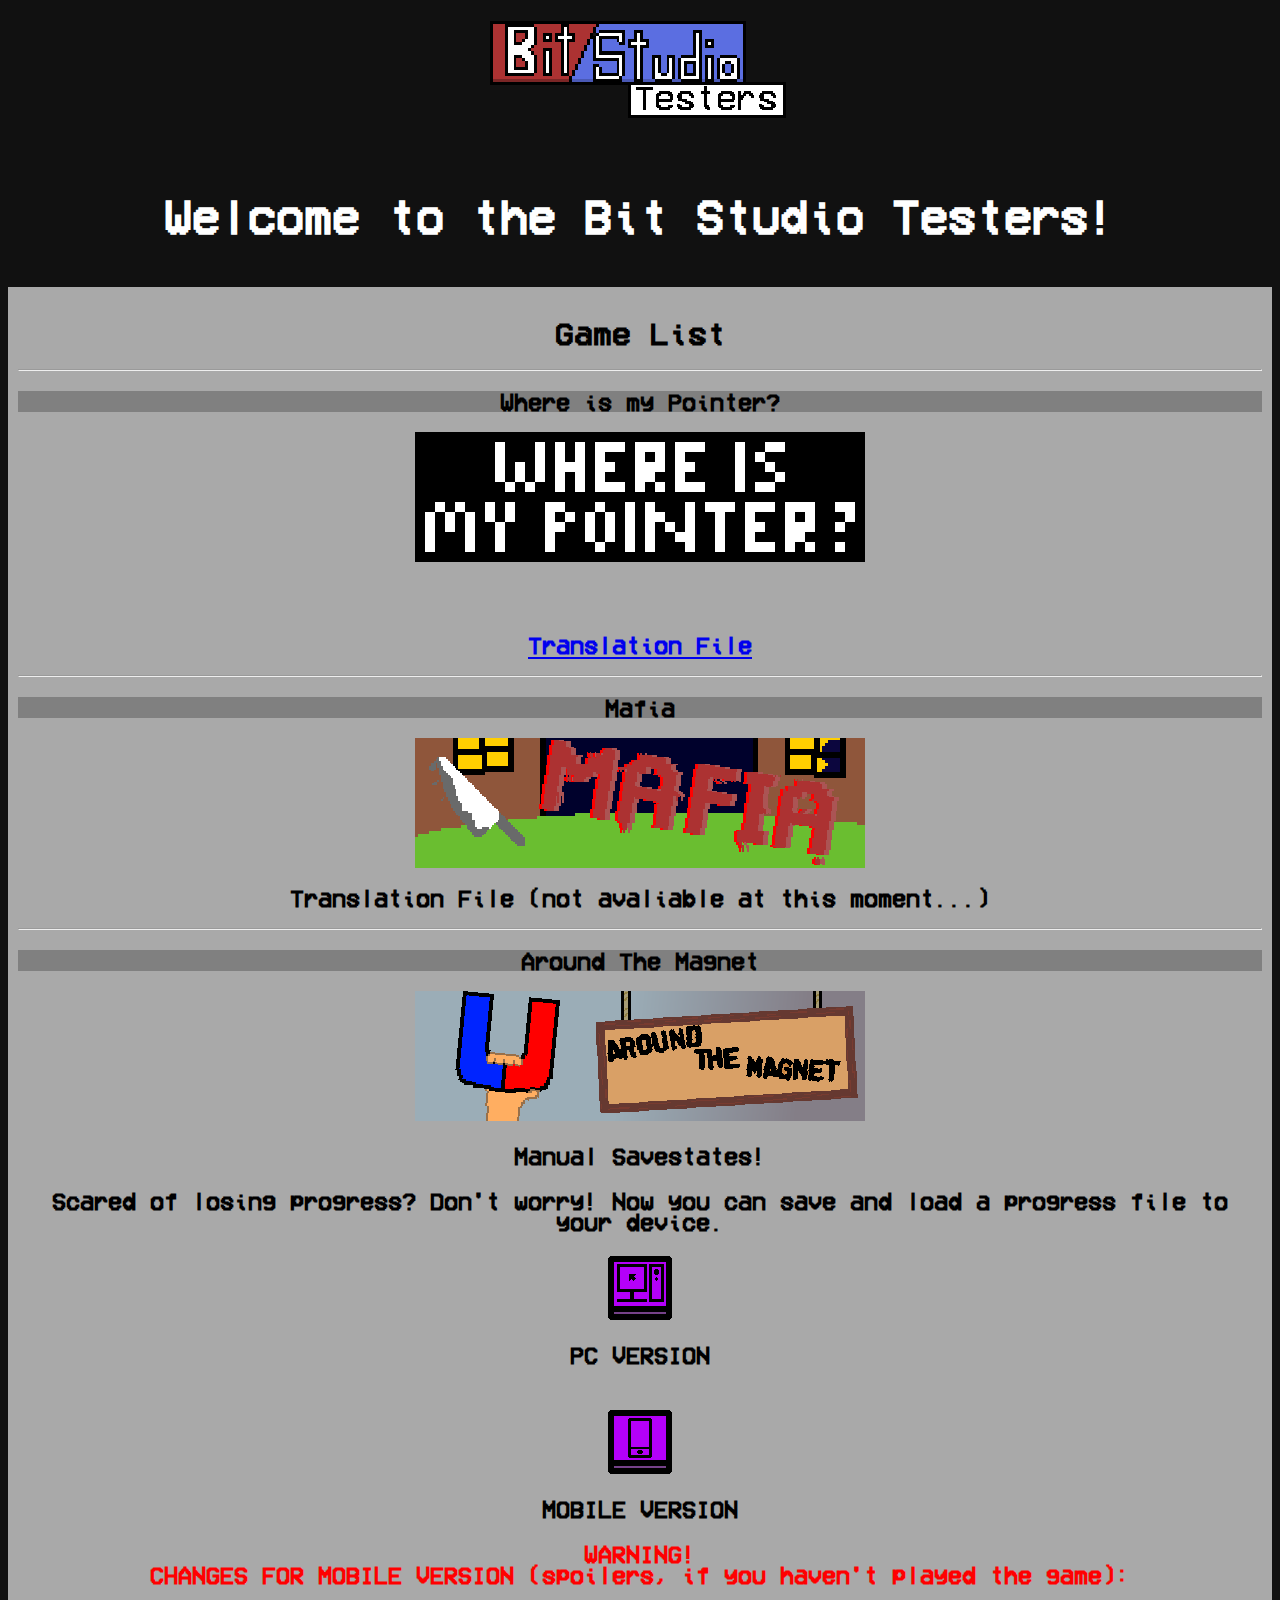
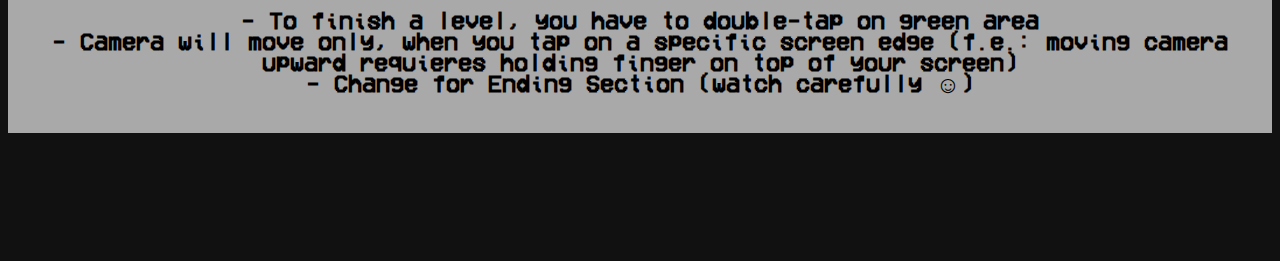
<file: index.html>
<!DOCTYPE html>
<html>
	<head>
		<title>Bit Studio Testers</title>
		<style>
			@font-face {
				font-family: "vcr_osd_monoregular";
				src: url("vcr_osd_mono_1.001-webfont.ttf");
			}
			h1 {
				font-family: vcr_osd_monoregular;
			}	
			h2 {
				font-family: vcr_osd_monoregular;
			}
			h2.bg {
				background-color: gray;
			}
			h5 {
				font-family: vcr_osd_monoregular;
			}	
			p {
				font-family: vcr_osd_monoregular;
			}
			.area {
				margin: 0;
				padding: 5px;
				background-color: white;
			}
			.area2 {
				margin: 0;
				padding: 10px;
				background-color: darkgray;
			}
			
			@keyframes logo {
			  0% { transform: translate(0px, 0px) rotate(0deg); }
			  50% { transform: translate(0px, 20px) rotate(0deg); }
			  100% { transform: translate(0px, 0px) rotate(0deg); }
			}
			
			img.h:hover {
			  animation: pulse 2s;
			  animation-iteration-count: infinite;
			}

			img.h2 {
				transition: 1s;
			}

			img.h2:hover {
				height:74px;
				width: 74px;
			}
			
			@keyframes pulse {
			  0% {height:130px; width: 450px}
			  50% {height:150px; width: 490px; transform: translate(0px, -7px)}
			  100% {height:130px; width: 450px}
			}

			@keyframes pulse2 {
			  0% {height:130px; width: 450px}
			  50% {height:150px; width: 490px; transform: translate(0px, -7px)}
			  100% {height:130px; width: 450px}
			}

			.column {
			float: left;
			width: 16%;
			padding: 10px;
			}

			/* Clear floats after the columns */
			.row:after {
			content: "";
			display: table;
			clear: both;
			}
		</style>
	</head>
	
	<body style="background-color:#111111"> <!-- style="background-image:url('bg.png'); background-size: 10%;" -->
	<h1 align="center"><img src="bstlogo.png" style="animation: logo 5s;animation-iteration-count: infinite;"></h1>
	<div></div>
	<br>
	<h1 align="center" style="color:white; font-size:48px">Welcome to the Bit Studio Testers!</h1>
	<br>
	<article class="area2">
		<h1 align="center">Game List</h1>
		<hr>
		<h2 align="center" class="bg">Where is my Pointer?</h2>
		<a href="/BitStudioTesters/wimp1.2dev2/index.html"><p align="center"><img src="wimplogo.png" class="h"></p></a>
		<br>
		<br>
		<a href="http://www.mediafire.com/file/cj852chuikebh6k/langen_testers.xml/file"><h2 align="center">Translation File</h2></a>
		<hr>
		<h2 align="center" class="bg">Mafia</h2>
		<a href="/BitStudioTesters/Mafia/index.html"><p align="center"><img src="mainlogo.png" class="h"></p></a>
		<h2 align="center">Translation File (not avaliable at this moment...)</h2>
		<hr>
		<h2 align="center" class="bg">Around The Magnet</h2>
		<p align="center"><img src="magnetlogo.png"></p>
		<h2 align="center">
			<p>Manual Savestates!</p>
			<p>Scared of losing progress? Don't worry! Now you can save and load a progress file to your device.<p>
			<a href="atmpc/index.html"><img src="magnetbtn/htmlbtnpc.png" class="h2"></a>
			<p>PC VERSION</p>
			<br>
			<a href="atmmob/index.html"><img src="magnetbtn/htmlbtnmob.png" class="h2"></a>
			<p>MOBILE VERSION</p>
			<p style="color: red;">WARNING!<br>CHANGES FOR MOBILE VERSION (spoilers, if you haven't played the game):</p>
			<p>- To finish a level, you have to double-tap on green area<br>- Camera will move only, when you tap on a specific screen edge (f.e.: moving camera upward requieres holding finger on top of your screen)<br>- Change for Ending Section (watch carefully ☺)<br></p>
		</h2>
		
	</article>
	<br>
	<br>
	<br>
	<br>
	<h5 align="center" style="color:#111111">Nothing here...</h5>
	</body>
</html>
</file>
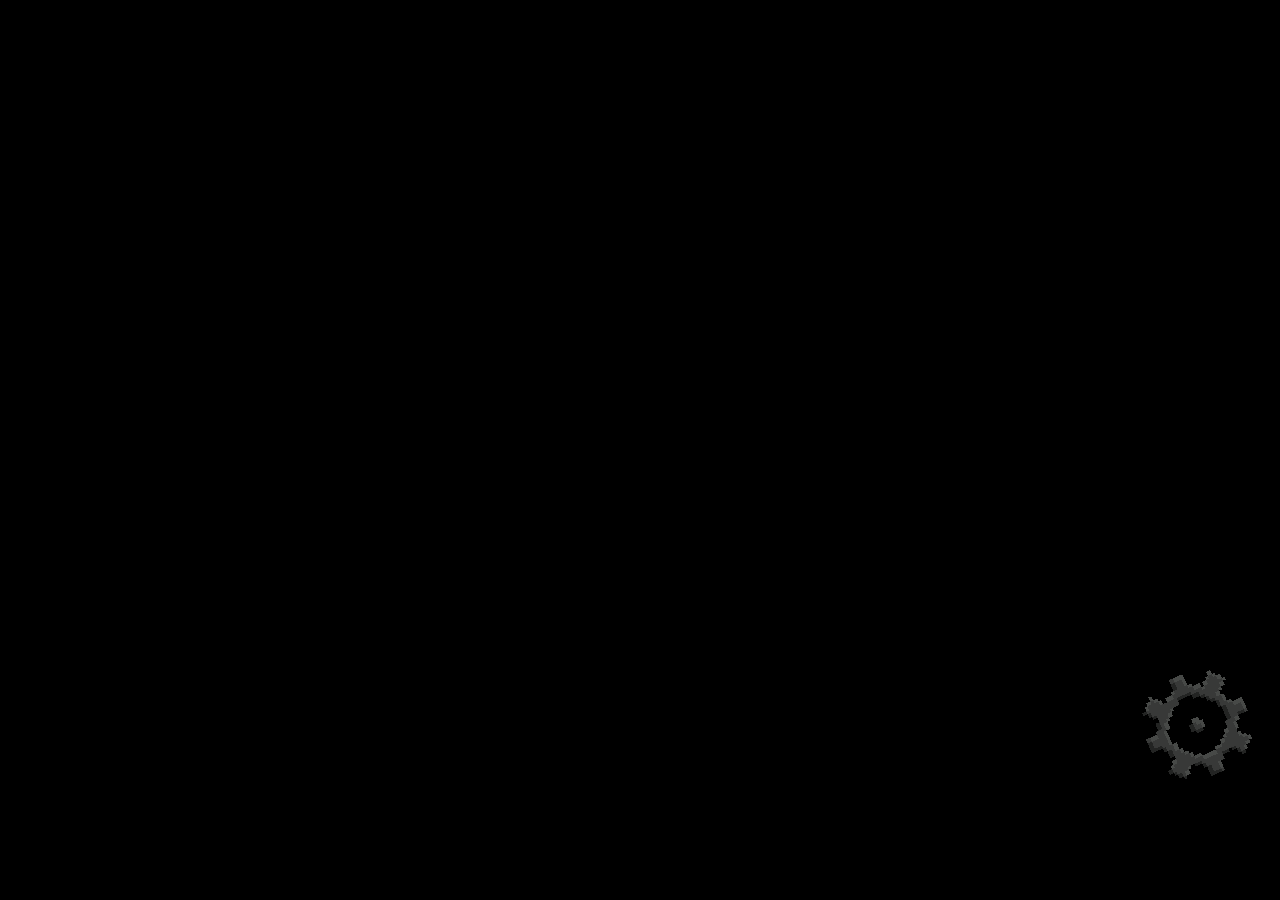
<file: atmmob/index.html>
﻿<!DOCTYPE html>
<html>
<head>
    <meta charset="UTF-8" />
	<meta http-equiv="X-UA-Compatible" content="IE=edge,chrome=1" />
	<title>AroundTheWhat</title>
	
	<!-- Standardised web app manifest -->
	<link rel="manifest" href="appmanifest.json" />
	
	<!-- Allow fullscreen mode on iOS devices. (These are Apple specific meta tags.) -->
	<meta name="viewport" content="width=device-width, initial-scale=1.0, maximum-scale=1.0, minimum-scale=1.0, user-scalable=no, minimal-ui" />
	<meta name="apple-mobile-web-app-capable" content="yes" />
	<meta name="apple-mobile-web-app-status-bar-style" content="black" />
	<link rel="apple-touch-icon" sizes="256x256" href="icon-256.png" />
	<meta name="HandheldFriendly" content="true" />
	
	<!-- Chrome for Android web app tags -->
	<meta name="mobile-web-app-capable" content="yes" />
	<link rel="shortcut icon" sizes="256x256" href="icon-256.png" />

    <!-- All margins and padding must be zero for the canvas to fill the screen. -->
	<style type="text/css">
		* {
			padding: 0;
			margin: 0;
		}
		html, body {
			background: #000;
			color: #fff;
			overflow: hidden;
			touch-action: none;
			-ms-touch-action: none;
		}
		canvas {
			touch-action-delay: none;
			touch-action: none;
			-ms-touch-action: none;
		}
    </style>
	

</head> 
 
<body> 
	<div id="fb-root"></div>
	
	<script>
	// Issue a warning if trying to preview an exported project on disk.
	(function(){
		// Check for running exported on file protocol
		if (window.location.protocol.substr(0, 4) === "file")
		{
			alert("Exported games won't work until you upload them. (When running on the file:/// protocol, browsers block many features from working for security reasons.)");
		}
	})();
	</script>
	
	<!-- The canvas must be inside a div called c2canvasdiv -->
	<div id="c2canvasdiv">
	
		<!-- The canvas the project will render to.  If you change its ID, don't forget to change the
		ID the runtime looks for in the jQuery events above (ready() and cr_sizeCanvas()). -->
		<canvas id="c2canvas" width="854" height="480">
			<!-- This text is displayed if the visitor's browser does not support HTML5.
			You can change it, but it is a good idea to link to a description of a browser
			and provide some links to download some popular HTML5-compatible browsers. -->
			<h1>Your browser does not appear to support HTML5.  Try upgrading your browser to the latest version.  <a href="http://www.whatbrowser.org">What is a browser?</a>
			<br/><br/><a href="http://www.microsoft.com/windows/internet-explorer/default.aspx">Microsoft Internet Explorer</a><br/>
			<a href="http://www.mozilla.com/firefox/">Mozilla Firefox</a><br/>
			<a href="http://www.google.com/chrome/">Google Chrome</a><br/>
			<a href="http://www.apple.com/safari/download/">Apple Safari</a></h1>
		</canvas>
		
	</div>
	
	<!-- Pages load faster with scripts at the bottom -->
	
	<!-- Construct 2 exported games require jQuery. -->
	<script src="jquery-3.4.1.min.js"></script>

	<script src="pathfind.js"></script>

	
    <!-- The runtime script.  You can rename it, but don't forget to rename the reference here as well.
    This file will have been minified and obfuscated if you enabled "Minify script" during export. -->
	<script src="c2runtime.js"></script>

    <script>
		// Start the Construct 2 project running on window load.
		jQuery(document).ready(function ()
		{			
			// Create new runtime using the c2canvas
			cr_createRuntime("c2canvas");
		});
		
		// Pause and resume on page becoming visible/invisible
		function onVisibilityChanged() {
			if (document.hidden || document.mozHidden || document.webkitHidden || document.msHidden)
				cr_setSuspended(true);
			else
				cr_setSuspended(false);
		};
		
		document.addEventListener("visibilitychange", onVisibilityChanged, false);
		document.addEventListener("mozvisibilitychange", onVisibilityChanged, false);
		document.addEventListener("webkitvisibilitychange", onVisibilityChanged, false);
		document.addEventListener("msvisibilitychange", onVisibilityChanged, false);
		
		function OnRegisterSWError(e)
		{
			console.warn("Failed to register service worker: ", e);
		};
		
		// Runtime calls this global method when ready to start caching (i.e. after startup).
		// This registers the service worker which caches resources for offline support.
		window.C2_RegisterSW = function C2_RegisterSW()
		{
			if (!navigator.serviceWorker)
				return;		// no SW support, ignore call
			
			try {
				navigator.serviceWorker.register("sw.js", { scope: "./" })
				.then(function (reg)
				{
					console.log("Registered service worker on " + reg.scope);
				})
				.catch(OnRegisterSWError);
			}
			catch (e)
			{
				OnRegisterSWError(e);
			}
		};
    </script>
</body> 
</html>
</file>
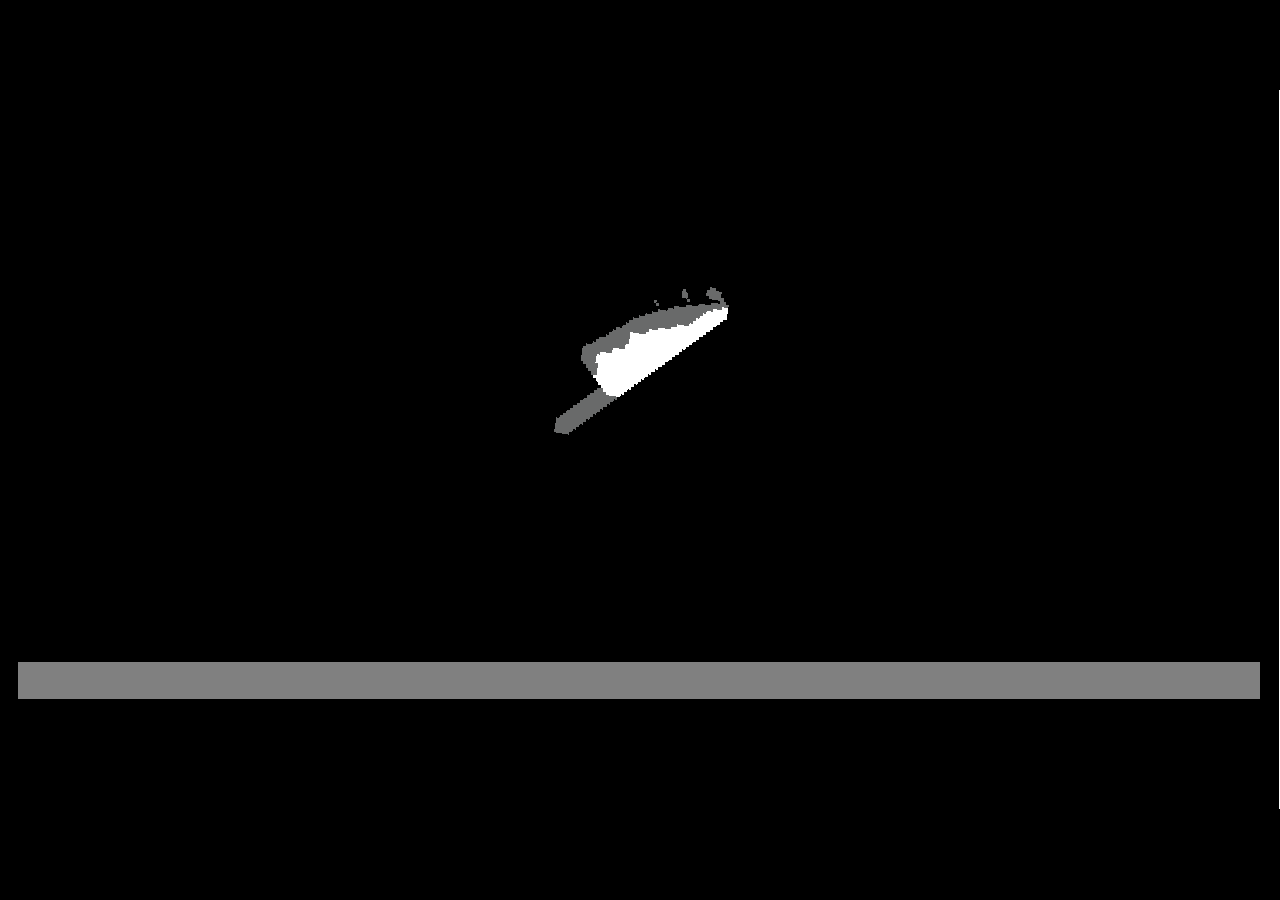
<file: Mafia/index.html>
﻿<!DOCTYPE html>
<html>
<head>
    <meta charset="UTF-8" />
	<meta http-equiv="X-UA-Compatible" content="IE=edge,chrome=1" />
	<title>Mafia</title>
	
	<!-- Standardised web app manifest -->
	<link rel="manifest" href="appmanifest.json" />
	
	<!-- Allow fullscreen mode on iOS devices. (These are Apple specific meta tags.) -->
	<meta name="viewport" content="width=device-width, initial-scale=1.0, maximum-scale=1.0, minimum-scale=1.0, user-scalable=no, minimal-ui" />
	<meta name="apple-mobile-web-app-capable" content="yes" />
	<meta name="apple-mobile-web-app-status-bar-style" content="black" />
	<link rel="apple-touch-icon" sizes="256x256" href="icon-256.png" />
	<meta name="HandheldFriendly" content="true" />
	
	<!-- Chrome for Android web app tags -->
	<meta name="mobile-web-app-capable" content="yes" />
	<link rel="shortcut icon" sizes="256x256" href="icon-256.png" />

    <!-- All margins and padding must be zero for the canvas to fill the screen. -->
	<style type="text/css">
		* {
			padding: 0;
			margin: 0;
		}
		html, body {
			background: #000;
			color: #fff;
			overflow: hidden;
			touch-action: none;
			-ms-touch-action: none;
		}
		canvas {
			touch-action-delay: none;
			touch-action: none;
			-ms-touch-action: none;
		}
    </style>
	

</head> 
 
<body> 
	<div id="fb-root"></div>
	
	<script>
	// Issue a warning if trying to preview an exported project on disk.
	(function(){
		// Check for running exported on file protocol
		if (window.location.protocol.substr(0, 4) === "file")
		{
			alert("Exported games won't work until you upload them. (When running on the file:/// protocol, browsers block many features from working for security reasons.)");
		}
	})();
	</script>
	
	<!-- The canvas must be inside a div called c2canvasdiv -->
	<div id="c2canvasdiv">
	
		<!-- The canvas the project will render to.  If you change its ID, don't forget to change the
		ID the runtime looks for in the jQuery events above (ready() and cr_sizeCanvas()). -->
		<canvas id="c2canvas" width="480" height="854">
			<!-- This text is displayed if the visitor's browser does not support HTML5.
			You can change it, but it is a good idea to link to a description of a browser
			and provide some links to download some popular HTML5-compatible browsers. -->
			<h1>Your browser does not appear to support HTML5.  Try upgrading your browser to the latest version.  <a href="http://www.whatbrowser.org">What is a browser?</a>
			<br/><br/><a href="http://www.microsoft.com/windows/internet-explorer/default.aspx">Microsoft Internet Explorer</a><br/>
			<a href="http://www.mozilla.com/firefox/">Mozilla Firefox</a><br/>
			<a href="http://www.google.com/chrome/">Google Chrome</a><br/>
			<a href="http://www.apple.com/safari/download/">Apple Safari</a></h1>
		</canvas>
		
	</div>
	
	<!-- Pages load faster with scripts at the bottom -->
	
	<!-- Construct 2 exported games require jQuery. -->
	<script src="jquery-3.4.1.min.js"></script>

	<script src="c2mp-net.js"></script>
	<script src="c2mp-peer.js"></script>
	<script src="c2mp.js"></script>
	<script src="waker.js"></script>
	<script src="pathfind.js"></script>

	
    <!-- The runtime script.  You can rename it, but don't forget to rename the reference here as well.
    This file will have been minified and obfuscated if you enabled "Minify script" during export. -->
	<script src="c2runtime.js"></script>

    <script>
		// Start the Construct 2 project running on window load.
		jQuery(document).ready(function ()
		{			
			// Create new runtime using the c2canvas
			cr_createRuntime("c2canvas");
		});
		
		// Pause and resume on page becoming visible/invisible
		function onVisibilityChanged() {
			if (document.hidden || document.mozHidden || document.webkitHidden || document.msHidden)
				cr_setSuspended(true);
			else
				cr_setSuspended(false);
		};
		
		document.addEventListener("visibilitychange", onVisibilityChanged, false);
		document.addEventListener("mozvisibilitychange", onVisibilityChanged, false);
		document.addEventListener("webkitvisibilitychange", onVisibilityChanged, false);
		document.addEventListener("msvisibilitychange", onVisibilityChanged, false);
		
		function OnRegisterSWError(e)
		{
			console.warn("Failed to register service worker: ", e);
		};
		
		// Runtime calls this global method when ready to start caching (i.e. after startup).
		// This registers the service worker which caches resources for offline support.
		window.C2_RegisterSW = function C2_RegisterSW()
		{
			if (!navigator.serviceWorker)
				return;		// no SW support, ignore call
			
			try {
				navigator.serviceWorker.register("sw.js", { scope: "./" })
				.then(function (reg)
				{
					console.log("Registered service worker on " + reg.scope);
				})
				.catch(OnRegisterSWError);
			}
			catch (e)
			{
				OnRegisterSWError(e);
			}
		};
    </script>
</body> 
</html>
</file>
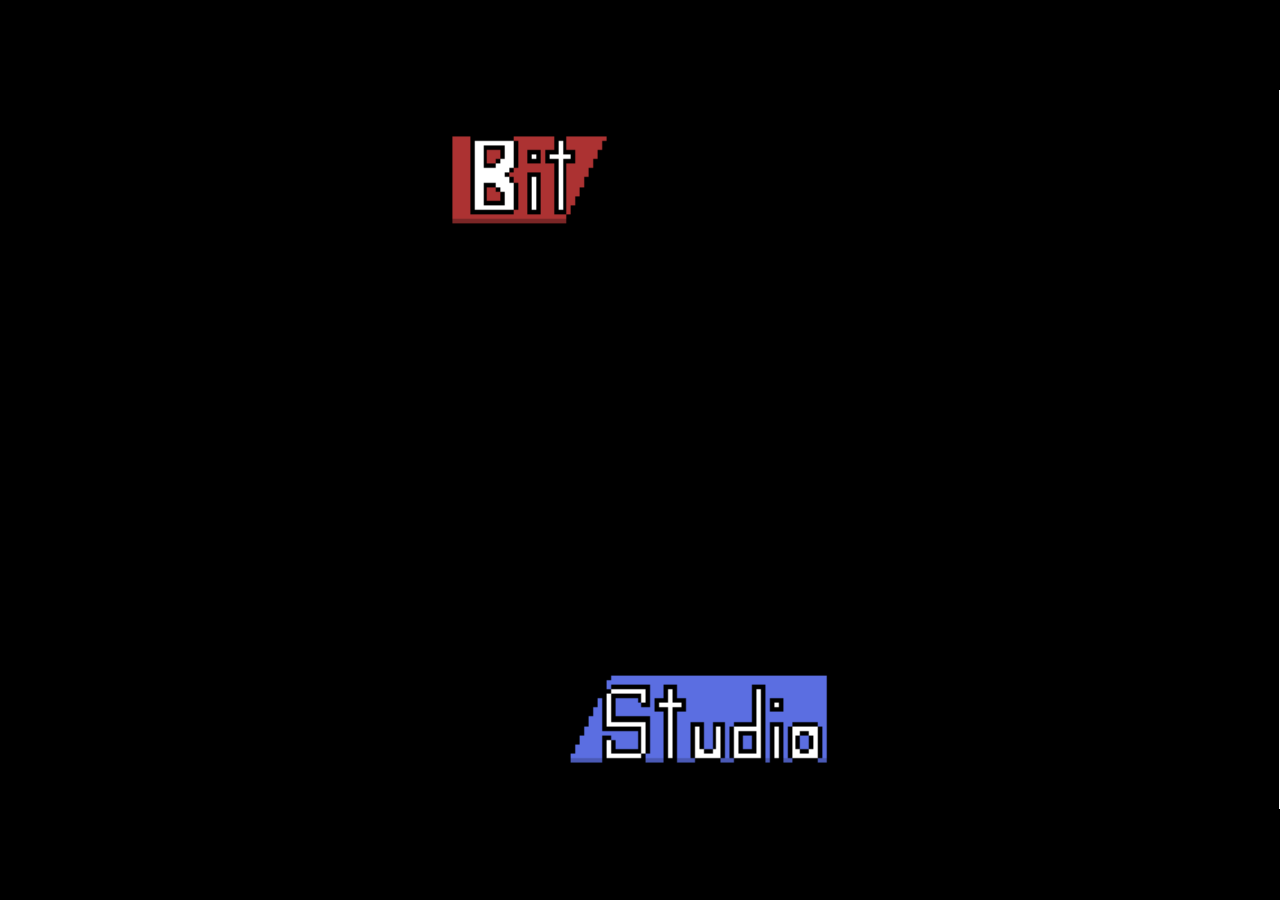
<file: onlyfortrailer/index.html>
﻿<!DOCTYPE html>
<html>
<head>
    <meta charset="UTF-8" />
	<meta http-equiv="X-UA-Compatible" content="IE=edge,chrome=1" />
	<title>Where's my pointer</title>
	
	<!-- Standardised web app manifest -->
	<link rel="manifest" href="appmanifest.json" />
	
	<!-- Allow fullscreen mode on iOS devices. (These are Apple specific meta tags.) -->
	<meta name="viewport" content="width=device-width, initial-scale=1.0, maximum-scale=1.0, minimum-scale=1.0, user-scalable=no, minimal-ui" />
	<meta name="apple-mobile-web-app-capable" content="yes" />
	<meta name="apple-mobile-web-app-status-bar-style" content="black" />
	<link rel="apple-touch-icon" sizes="256x256" href="icon-256.png" />
	<meta name="HandheldFriendly" content="true" />
	
	<!-- Chrome for Android web app tags -->
	<meta name="mobile-web-app-capable" content="yes" />
	<link rel="shortcut icon" sizes="256x256" href="icon-256.png" />

    <!-- All margins and padding must be zero for the canvas to fill the screen. -->
	<style type="text/css">
		* {
			padding: 0;
			margin: 0;
		}
		html, body {
			background: #000;
			color: #fff;
			overflow: hidden;
			touch-action: none;
			-ms-touch-action: none;
		}
		canvas {
			touch-action-delay: none;
			touch-action: none;
			-ms-touch-action: none;
		}
    </style>
	

</head> 
 
<body> 
	<div id="fb-root"></div>
	
	<script>
	// Issue a warning if trying to preview an exported project on disk.
	(function(){
		// Check for running exported on file protocol
		if (window.location.protocol.substr(0, 4) === "file")
		{
			alert("Exported games won't work until you upload them. (When running on the file:/// protocol, browsers block many features from working for security reasons.)");
		}
	})();
	</script>
	
	<!-- The canvas must be inside a div called c2canvasdiv -->
	<div id="c2canvasdiv">
	
		<!-- The canvas the project will render to.  If you change its ID, don't forget to change the
		ID the runtime looks for in the jQuery events above (ready() and cr_sizeCanvas()). -->
		<canvas id="c2canvas" width="854" height="480">
			<!-- This text is displayed if the visitor's browser does not support HTML5.
			You can change it, but it is a good idea to link to a description of a browser
			and provide some links to download some popular HTML5-compatible browsers. -->
			<h1>Your browser does not appear to support HTML5.  Try upgrading your browser to the latest version.  <a href="http://www.whatbrowser.org">What is a browser?</a>
			<br/><br/><a href="http://www.microsoft.com/windows/internet-explorer/default.aspx">Microsoft Internet Explorer</a><br/>
			<a href="http://www.mozilla.com/firefox/">Mozilla Firefox</a><br/>
			<a href="http://www.google.com/chrome/">Google Chrome</a><br/>
			<a href="http://www.apple.com/safari/download/">Apple Safari</a></h1>
		</canvas>
		
	</div>
	
	<!-- Pages load faster with scripts at the bottom -->
	
	<!-- Construct 2 exported games require jQuery. -->
	<script src="jquery-3.4.1.min.js"></script>

	<script src="pathfind.js"></script>

	
    <!-- The runtime script.  You can rename it, but don't forget to rename the reference here as well.
    This file will have been minified and obfuscated if you enabled "Minify script" during export. -->
	<script src="c2runtime.js"></script>

    <script>
		// Start the Construct 2 project running on window load.
		jQuery(document).ready(function ()
		{			
			// Create new runtime using the c2canvas
			cr_createRuntime("c2canvas");
		});
		
		// Pause and resume on page becoming visible/invisible
		function onVisibilityChanged() {
			if (document.hidden || document.mozHidden || document.webkitHidden || document.msHidden)
				cr_setSuspended(true);
			else
				cr_setSuspended(false);
		};
		
		document.addEventListener("visibilitychange", onVisibilityChanged, false);
		document.addEventListener("mozvisibilitychange", onVisibilityChanged, false);
		document.addEventListener("webkitvisibilitychange", onVisibilityChanged, false);
		document.addEventListener("msvisibilitychange", onVisibilityChanged, false);
		
		function OnRegisterSWError(e)
		{
			console.warn("Failed to register service worker: ", e);
		};
		
		// Runtime calls this global method when ready to start caching (i.e. after startup).
		// This registers the service worker which caches resources for offline support.
		window.C2_RegisterSW = function C2_RegisterSW()
		{
			if (!navigator.serviceWorker)
				return;		// no SW support, ignore call
			
			try {
				navigator.serviceWorker.register("sw.js", { scope: "./" })
				.then(function (reg)
				{
					console.log("Registered service worker on " + reg.scope);
				})
				.catch(OnRegisterSWError);
			}
			catch (e)
			{
				OnRegisterSWError(e);
			}
		};
    </script>
</body> 
</html>
</file>
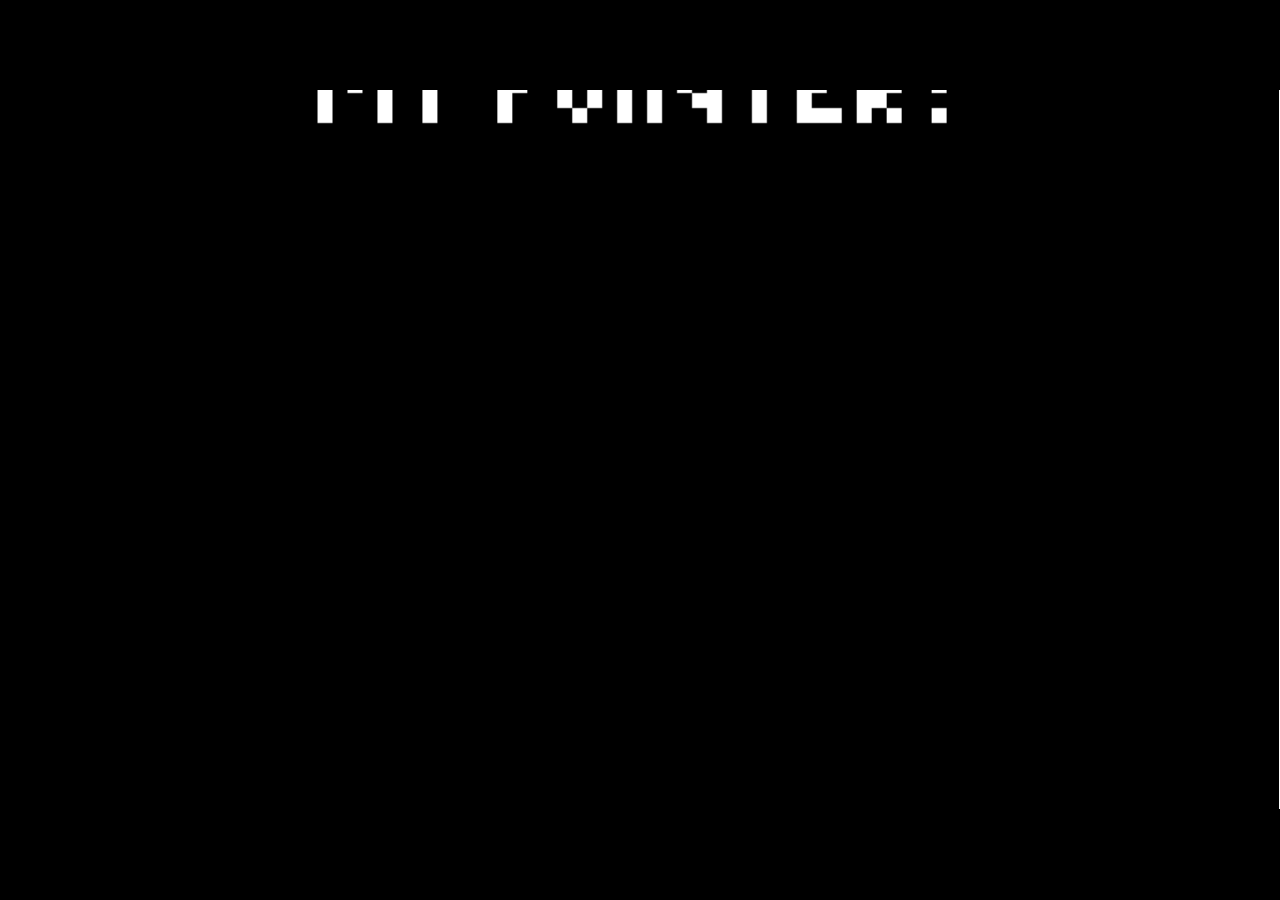
<file: wimp/index.html>
﻿<!DOCTYPE html>
<html>
<head>
    <meta charset="UTF-8" />
	<meta http-equiv="X-UA-Compatible" content="IE=edge,chrome=1" />
	<title>wimp</title>
	
	<!-- Standardised web app manifest -->
	<link rel="manifest" href="appmanifest.json" />
	
	<!-- Allow fullscreen mode on iOS devices. (These are Apple specific meta tags.) -->
	<meta name="viewport" content="width=device-width, initial-scale=1.0, maximum-scale=1.0, minimum-scale=1.0, user-scalable=no, minimal-ui" />
	<meta name="apple-mobile-web-app-capable" content="yes" />
	<meta name="apple-mobile-web-app-status-bar-style" content="black" />
	<link rel="apple-touch-icon" sizes="256x256" href="icon-256.png" />
	<meta name="HandheldFriendly" content="true" />
	
	<!-- Chrome for Android web app tags -->
	<meta name="mobile-web-app-capable" content="yes" />
	<link rel="shortcut icon" sizes="256x256" href="icon-256.png" />

    <!-- All margins and padding must be zero for the canvas to fill the screen. -->
	<style type="text/css">
		* {
			padding: 0;
			margin: 0;
		}
		html, body {
			background: #000;
			color: #fff;
			overflow: hidden;
			touch-action: none;
			-ms-touch-action: none;
		}
		canvas {
			touch-action-delay: none;
			touch-action: none;
			-ms-touch-action: none;
		}
    </style>
	

</head> 
 
<body> 
	<div id="fb-root"></div>
	
	<script>
	// Issue a warning if trying to preview an exported project on disk.
	(function(){
		// Check for running exported on file protocol
		if (window.location.protocol.substr(0, 4) === "file")
		{
			alert("Exported games won't work until you upload them. (When running on the file:/// protocol, browsers block many features from working for security reasons.)");
		}
	})();
	</script>
	
	<!-- The canvas must be inside a div called c2canvasdiv -->
	<div id="c2canvasdiv">
	
		<!-- The canvas the project will render to.  If you change its ID, don't forget to change the
		ID the runtime looks for in the jQuery events above (ready() and cr_sizeCanvas()). -->
		<canvas id="c2canvas" width="854" height="480">
			<!-- This text is displayed if the visitor's browser does not support HTML5.
			You can change it, but it is a good idea to link to a description of a browser
			and provide some links to download some popular HTML5-compatible browsers. -->
			<h1>Your browser does not appear to support HTML5.  Try upgrading your browser to the latest version.  <a href="http://www.whatbrowser.org">What is a browser?</a>
			<br/><br/><a href="http://www.microsoft.com/windows/internet-explorer/default.aspx">Microsoft Internet Explorer</a><br/>
			<a href="http://www.mozilla.com/firefox/">Mozilla Firefox</a><br/>
			<a href="http://www.google.com/chrome/">Google Chrome</a><br/>
			<a href="http://www.apple.com/safari/download/">Apple Safari</a></h1>
		</canvas>
		
	</div>
	
	<!-- Pages load faster with scripts at the bottom -->
	
	<!-- Construct 2 exported games require jQuery. -->
	<script src="jquery-3.4.1.min.js"></script>

	<script src="pathfind.js"></script>

	
    <!-- The runtime script.  You can rename it, but don't forget to rename the reference here as well.
    This file will have been minified and obfuscated if you enabled "Minify script" during export. -->
	<script src="c2runtime.js"></script>

    <script>
		// Start the Construct 2 project running on window load.
		jQuery(document).ready(function ()
		{			
			// Create new runtime using the c2canvas
			cr_createRuntime("c2canvas");
		});
		
		// Pause and resume on page becoming visible/invisible
		function onVisibilityChanged() {
			if (document.hidden || document.mozHidden || document.webkitHidden || document.msHidden)
				cr_setSuspended(true);
			else
				cr_setSuspended(false);
		};
		
		document.addEventListener("visibilitychange", onVisibilityChanged, false);
		document.addEventListener("mozvisibilitychange", onVisibilityChanged, false);
		document.addEventListener("webkitvisibilitychange", onVisibilityChanged, false);
		document.addEventListener("msvisibilitychange", onVisibilityChanged, false);
		
		function OnRegisterSWError(e)
		{
			console.warn("Failed to register service worker: ", e);
		};
		
		// Runtime calls this global method when ready to start caching (i.e. after startup).
		// This registers the service worker which caches resources for offline support.
		window.C2_RegisterSW = function C2_RegisterSW()
		{
			if (!navigator.serviceWorker)
				return;		// no SW support, ignore call
			
			try {
				navigator.serviceWorker.register("sw.js", { scope: "./" })
				.then(function (reg)
				{
					console.log("Registered service worker on " + reg.scope);
				})
				.catch(OnRegisterSWError);
			}
			catch (e)
			{
				OnRegisterSWError(e);
			}
		};
    </script>
</body> 
</html>
</file>
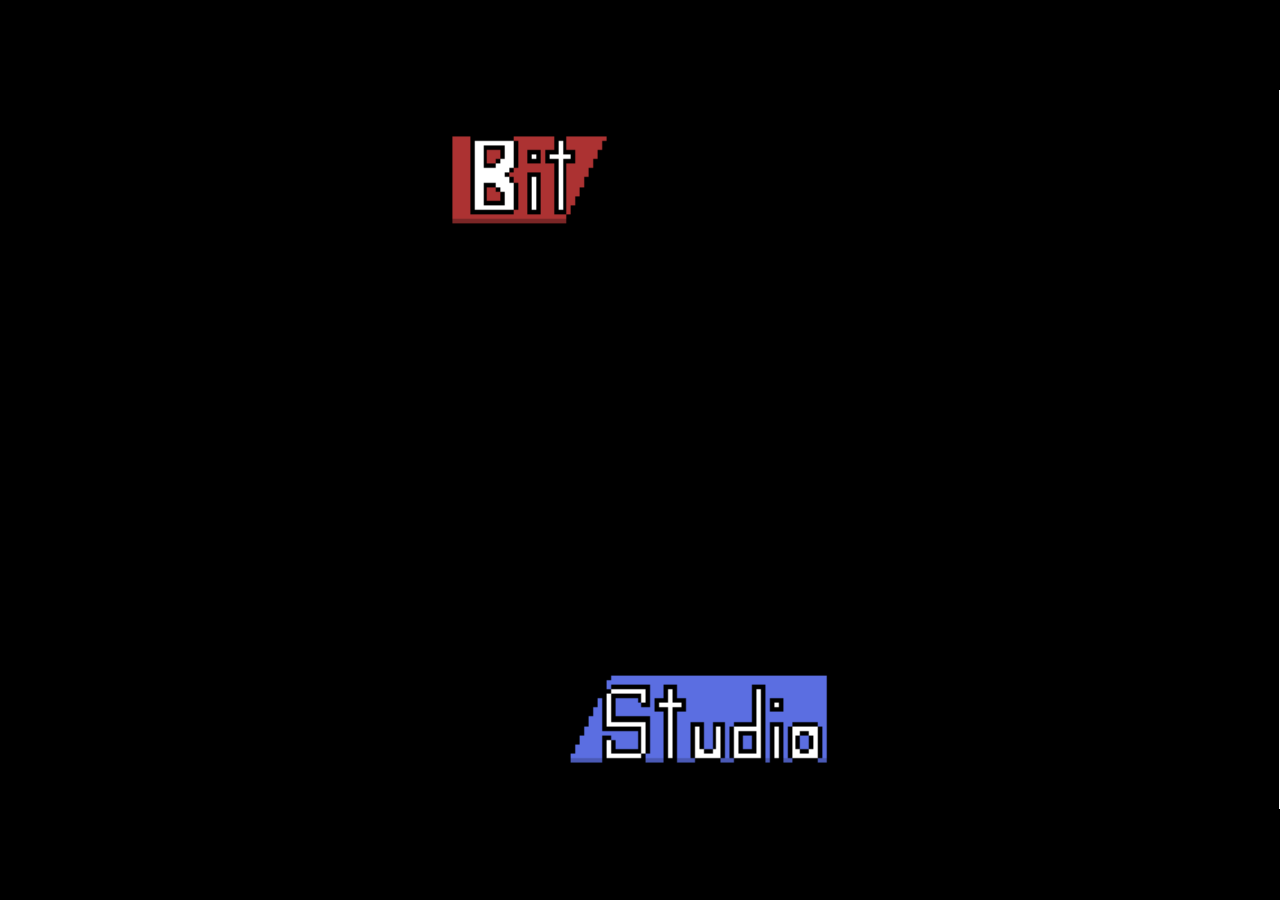
<file: wimp1.2dev/index.html>
﻿<!DOCTYPE html>
<html>
<head>
    <meta charset="UTF-8" />
	<meta http-equiv="X-UA-Compatible" content="IE=edge,chrome=1" />
	<title>Where's my pointer</title>
	
	<!-- Standardised web app manifest -->
	<link rel="manifest" href="appmanifest.json" />
	
	<!-- Allow fullscreen mode on iOS devices. (These are Apple specific meta tags.) -->
	<meta name="viewport" content="width=device-width, initial-scale=1.0, maximum-scale=1.0, minimum-scale=1.0, user-scalable=no, minimal-ui" />
	<meta name="apple-mobile-web-app-capable" content="yes" />
	<meta name="apple-mobile-web-app-status-bar-style" content="black" />
	<link rel="apple-touch-icon" sizes="256x256" href="icon-256.png" />
	<meta name="HandheldFriendly" content="true" />
	
	<!-- Chrome for Android web app tags -->
	<meta name="mobile-web-app-capable" content="yes" />
	<link rel="shortcut icon" sizes="256x256" href="icon-256.png" />

    <!-- All margins and padding must be zero for the canvas to fill the screen. -->
	<style type="text/css">
		* {
			padding: 0;
			margin: 0;
		}
		html, body {
			background: #000;
			color: #fff;
			overflow: hidden;
			touch-action: none;
			-ms-touch-action: none;
		}
		canvas {
			touch-action-delay: none;
			touch-action: none;
			-ms-touch-action: none;
		}
    </style>
	

</head> 
 
<body> 
	<div id="fb-root"></div>
	
	<script>
	// Issue a warning if trying to preview an exported project on disk.
	(function(){
		// Check for running exported on file protocol
		if (window.location.protocol.substr(0, 4) === "file")
		{
			alert("Exported games won't work until you upload them. (When running on the file:/// protocol, browsers block many features from working for security reasons.)");
		}
	})();
	</script>
	
	<!-- The canvas must be inside a div called c2canvasdiv -->
	<div id="c2canvasdiv">
	
		<!-- The canvas the project will render to.  If you change its ID, don't forget to change the
		ID the runtime looks for in the jQuery events above (ready() and cr_sizeCanvas()). -->
		<canvas id="c2canvas" width="854" height="480">
			<!-- This text is displayed if the visitor's browser does not support HTML5.
			You can change it, but it is a good idea to link to a description of a browser
			and provide some links to download some popular HTML5-compatible browsers. -->
			<h1>Your browser does not appear to support HTML5.  Try upgrading your browser to the latest version.  <a href="http://www.whatbrowser.org">What is a browser?</a>
			<br/><br/><a href="http://www.microsoft.com/windows/internet-explorer/default.aspx">Microsoft Internet Explorer</a><br/>
			<a href="http://www.mozilla.com/firefox/">Mozilla Firefox</a><br/>
			<a href="http://www.google.com/chrome/">Google Chrome</a><br/>
			<a href="http://www.apple.com/safari/download/">Apple Safari</a></h1>
		</canvas>
		
	</div>
	
	<!-- Pages load faster with scripts at the bottom -->
	
	<!-- Construct 2 exported games require jQuery. -->
	<script src="jquery-3.4.1.min.js"></script>

	<script src="c2mp-net.js"></script>
	<script src="c2mp-peer.js"></script>
	<script src="c2mp.js"></script>
	<script src="waker.js"></script>
	<script src="pathfind.js"></script>

	
    <!-- The runtime script.  You can rename it, but don't forget to rename the reference here as well.
    This file will have been minified and obfuscated if you enabled "Minify script" during export. -->
	<script src="c2runtime.js"></script>

    <script>
		// Start the Construct 2 project running on window load.
		jQuery(document).ready(function ()
		{			
			// Create new runtime using the c2canvas
			cr_createRuntime("c2canvas");
		});
		
		// Pause and resume on page becoming visible/invisible
		function onVisibilityChanged() {
			if (document.hidden || document.mozHidden || document.webkitHidden || document.msHidden)
				cr_setSuspended(true);
			else
				cr_setSuspended(false);
		};
		
		document.addEventListener("visibilitychange", onVisibilityChanged, false);
		document.addEventListener("mozvisibilitychange", onVisibilityChanged, false);
		document.addEventListener("webkitvisibilitychange", onVisibilityChanged, false);
		document.addEventListener("msvisibilitychange", onVisibilityChanged, false);
		
		function OnRegisterSWError(e)
		{
			console.warn("Failed to register service worker: ", e);
		};
		
		// Runtime calls this global method when ready to start caching (i.e. after startup).
		// This registers the service worker which caches resources for offline support.
		window.C2_RegisterSW = function C2_RegisterSW()
		{
			if (!navigator.serviceWorker)
				return;		// no SW support, ignore call
			
			try {
				navigator.serviceWorker.register("sw.js", { scope: "./" })
				.then(function (reg)
				{
					console.log("Registered service worker on " + reg.scope);
				})
				.catch(OnRegisterSWError);
			}
			catch (e)
			{
				OnRegisterSWError(e);
			}
		};
    </script>
</body> 
</html>
</file>
